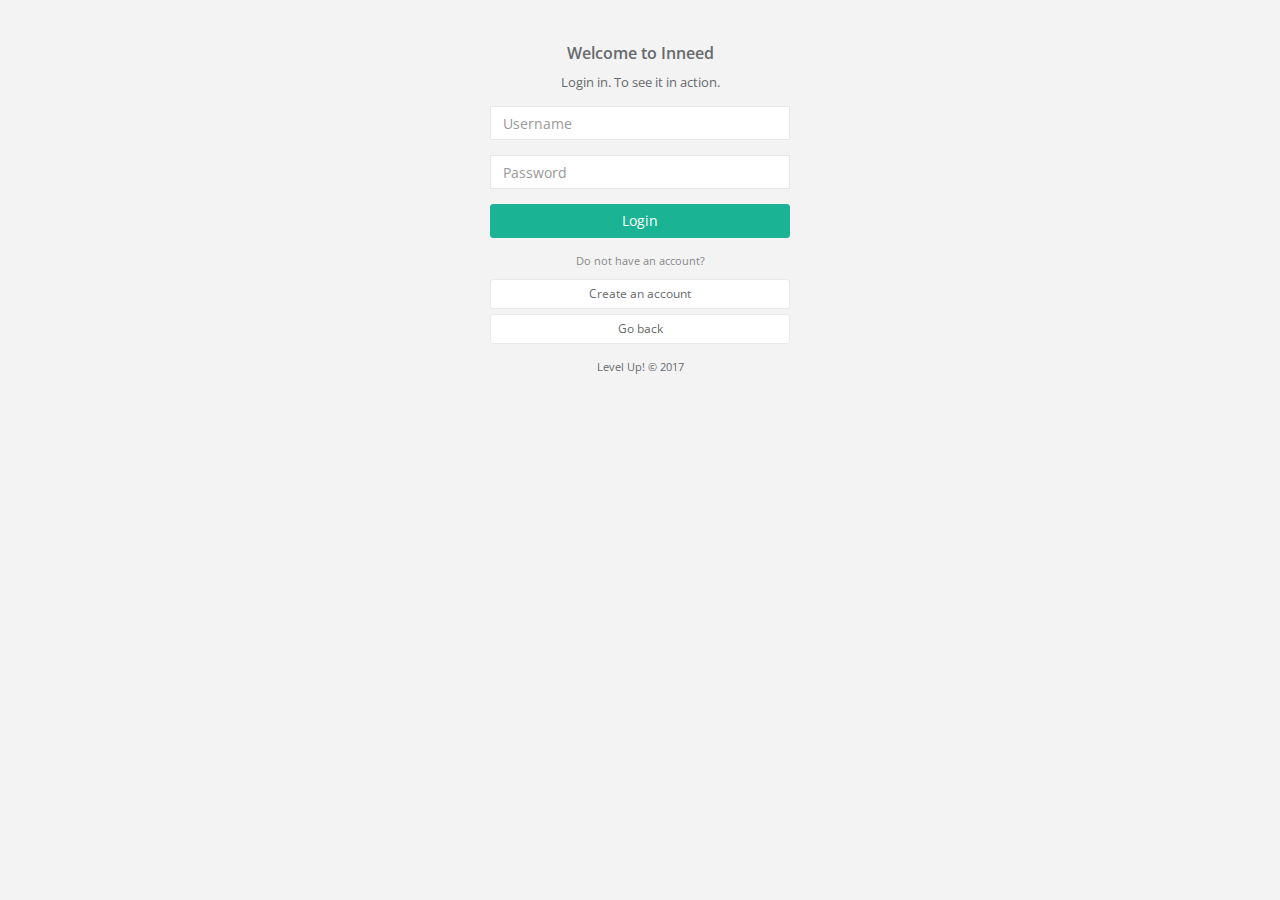
<file: app/views/login.html>
<script src="../js/header.js"></script>

<body class="gray-bg">
<div class="middle-box text-center loginscreen animated fadeInDown">
    <div>
        <h3>Welcome to Inneed</h3>
        <p>Login in. To see it in action.</p>
        <form class="m-t" role="form" action="main">
            <div class="form-group">
                <input type="text" class="form-control" placeholder="Username" required="">
            </div>
            <div class="form-group">
                <input type="password" class="form-control" placeholder="Password" required="">
            </div>
            <button type="submit" class="btn btn-primary block full-width m-b">Login</button>

            <p class="text-muted text-center"><small>Do not have an account?</small></p>
            <a class="btn btn-sm btn-white btn-block" href="signup">Create an account</a>
            <a class="btn btn-sm btn-white btn-block" href="index">Go back</a>
        </form>
        <p class="m-t"> <small>Level Up! &copy; 2017</small> </p>
    </div>
</div>

<!-- Mainly scripts -->
<script src="../js/jquery-3.1.1.min.js"></script>
<script src="../js/bootstrap.min.js"></script>

</body>
</html>
</file>
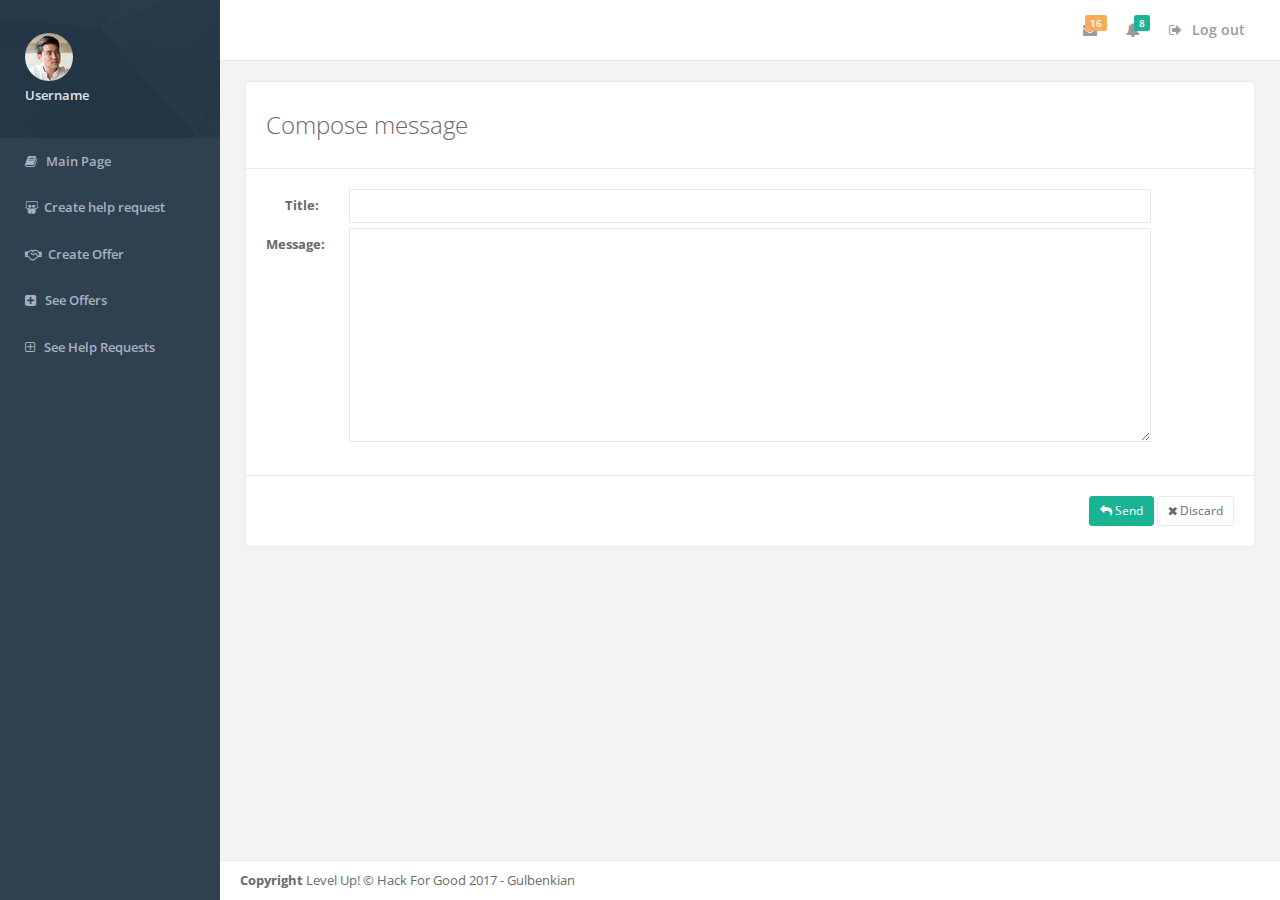
<file: app/views/sendMessage.html>
<script src="../js/header.js"></script>

<body>

<div id="wrapper">

    <!--sidebar-->
    <script src="../js/sidebar.js"></script>

    <div class="wrapper wrapper-content">
        <div class="row">
            <div class="col-lg-12 animated fadeInRight">
                <div class="mail-box-header">
                    <h2>Compose message</h2>
                </div>

                <div class="mail-box">
                    <div class="mail-body">
                        <form class="form-horizontal" method="get">
                            <div class="form-group"><label class="col-sm-1 control-label">Title:</label>
                                <div class="col-sm-10"><input type="text" class="form-control" value=""></div>
                            </div>
                            <div class="form-group"><label class="col-sm-1 control-label">Message:</label>
                                <div class="col-sm-10"><textarea class="form-control" rows="10" id="comment"></textarea></div>
                            </div>
                        </form>
                    </div>

                    <div class="mail-body text-right tooltip-demo">
                        <a id="sendMessageButton" onclick="send()" class="btn btn-sm btn-primary" data-toggle="tooltip" data-placement="top" title="Send"><i class="fa fa-reply"></i> Send</a>
                        <a onclick="window.history.back()" class="btn btn-white btn-sm" data-toggle="tooltip" data-placement="top" title="Discard email"><i class="fa fa-times"></i> Discard</a>
                    </div>

                </div>
            </div>
        </div>
    </div>

    <!-- footer.js -->
    <script src="../js/footer.js"></script>

</div>
</div>

<!-- Mainly scripts -->
<script src="../js/jquery-3.1.1.min.js"></script>
<script src="../js/bootstrap.min.js"></script>
<script src="../js/plugins/metisMenu/jquery.metisMenu.js"></script>
<script src="../js/plugins/slimscroll/jquery.slimscroll.min.js"></script>

<!-- Custom and plugin javascript -->
<script src="../js/inspinia.js"></script>
<script src="../js/plugins/pace/pace.min.js"></script>

<script src="../js/sendMessage.js"></script>
<script src="../js/getUrlParam.js"></script>
</body>

</html>
</file>
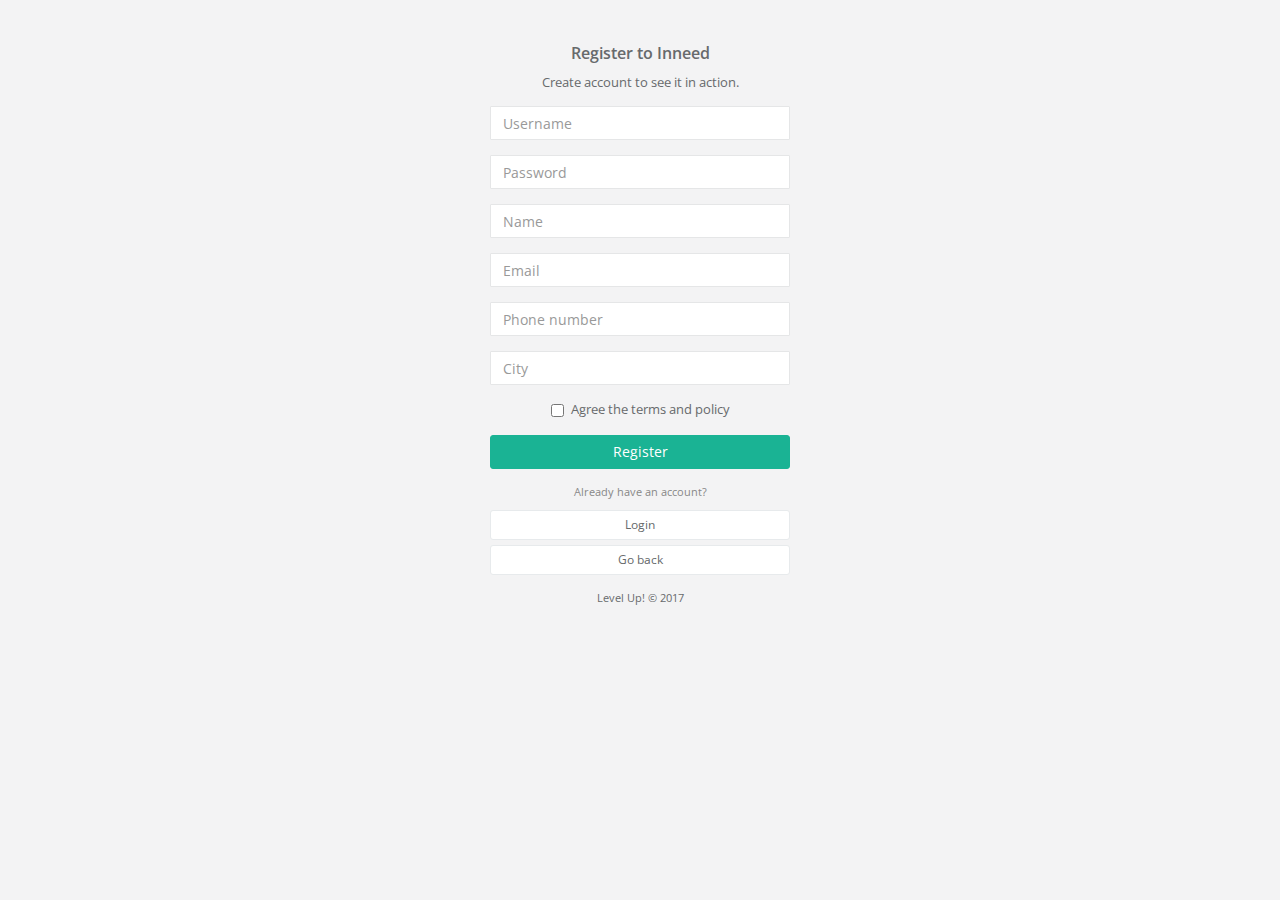
<file: app/views/signup.html>
<script src="../js/header.js"></script>
<body class="gray-bg">

<div class="middle-box text-center loginscreen animated fadeInDown">
    <div>
        <h3>Register to Inneed</h3>
        <p>Create account to see it in action.</p>
        <form class="m-t" role="form" action="">
            <div class="form-group">
                <input id="reg-username" type="text" class="form-control" placeholder="Username" required="">
            </div>
            <div class="form-group">
                <input id="reg-password" type="password" class="form-control" placeholder="Password" required="">
            </div>
            <div class="form-group">
                <input id="reg-name" type="text" class="form-control" placeholder="Name" required="">
            </div>
            <div class="form-group">
                <input id="reg-email" type="email" class="form-control" placeholder="Email" required="">
            </div>
            <div class="form-group">
                <input id="reg-phone" type="text" class="form-control" placeholder="Phone number" required="">
            </div>
            <div class="form-group">
                <input id="reg-city" type="text" class="form-control" placeholder="City" required="">
            </div>
            <div class="form-group">
                <div class="checkbox i-checks"><label> <input type="checkbox"><i></i> Agree the terms and policy </label></div>
            </div>
            <button type="submit" id="reg" class="btn btn-primary block full-width m-b">Register</button>

            <p class="text-muted text-center"><small>Already have an account?</small></p>
            <a class="btn btn-sm btn-white btn-block" href="login">Login</a>
            <a class="btn btn-sm btn-white btn-block" href="index">Go back</a>
        </form>
        <p class="m-t"> <small>Level Up! &copy; 2017</small> </p>
    </div>
</div>

<!-- Mainly scripts -->
<script src="../js/jquery-3.1.1.min.js"></script>
<script src="../js/bootstrap.min.js"></script>
<script src="../js/signup.js"></script>
</body>

</html>
</file>
